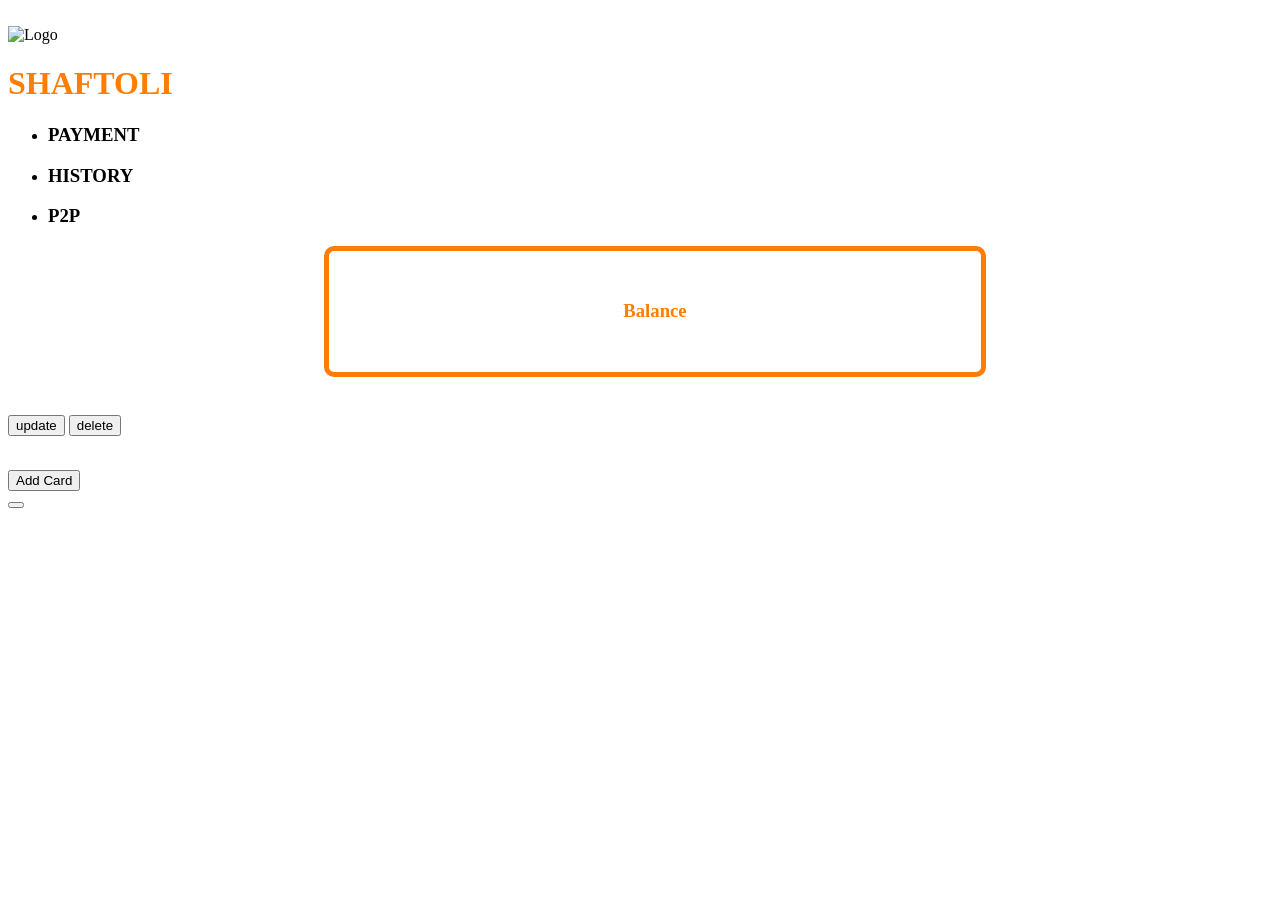
<file: src/main/resources/templates/card/manage-cards.html>
<!DOCTYPE html>
<html lang="en">
<head>
    <meta charset="UTF-8" />
    <meta http-equiv="X-UA-Compatible" content="IE=edge" />
    <meta name="viewport" content="width=device-width, initial-scale=1.0" />
    <title>Manager Cards</title>
    <link rel="stylesheet" th:href="@{/css/menuStyle.css}">
    <link rel="stylesheet" th:href="@{/css/swiper-bundle.min.css}">
    <link rel="stylesheet" th:href="@{/css/card-list-style.css}">

</head>
<body>

<main>
    <div class="big-wrapper light">
        <img th:src="@{/img/shape.png}" alt="" class="shape" />

        <header>
            <div class="container">
                <div class="logo">
                    <img th:src="@{/img/logo.png}" alt="Logo" />
                    <h1 style="color: #ff7d00">SHAFTOLI</h1>
                </div>

                <div class="links">
                    <ul>
                        <li><a th:href="@{/transaction/peyment/{userId}(userId=${userId})}"><h3>PAYMENT</h3></a></li>
                        <li><a th:href="@{/transaction/history/{userId}(userId=${userId})}"><h3>HISTORY</h3></a></li>
                        <li><a th:href="@{/transaction/p2p/{userId}(userId=${userId})}"><h3>P2P</h3></a></li>
                    </ul>
                </div>

                <div class="overlay"></div>

                <div class="hamburger-menu">
                    <div class="bar"></div>
                </div>
            </div>
        </header>

        <div style="text-align: center">
            <div style="border: 5px solid #ff7d00;
                      border-radius: 10px;
                      width: 50%;
                      padding: 30px 10px;
                      margin-left: 25%;
                      text-align: center;
                      ">
                <h3 style="color: #ff7d00">Balance</h3>
                <h2 style="color: #ff7d00"><td th:text="${cardsBalance}"></td></h2>
            </div>
        </div>




<!--        card list-->
        <div class="slide-container swiper">
            <div class="slide-content">
                <div class="card-wrapper swiper-wrapper">
                    <!-- Listdagi har bir kartochka uchun -->
                    <tr th:each="card: ${cardEntities}" >
                       <div class="card swiper-slide">
                        <div class="image-content">
                            <span class="overlay"></span>

                            <div class="card-image">
                                <img th:src="@{/img/{cardType}.jpg(cardType=${card.type})}" alt="" class="card-img"/>
                            </div>
                        </div>

                        <div class="card-content">
                            <h2 class="name" th:text="${card.type}"></h2>
                            <p class="description" th:text="'Balance ' + ${card.balance} + ' so\'m'"></p>
                            <p>
                                <div class="d-flex">
                                    <a th:href="@{'/card/update-card-balance/' + ${userId} + '/' + ${card.cardNumber}}"><button class="btn btn-outline-success" >update</button></a>
                                    <a th:href="@{'/card/delete-by-card-number/' + ${userId} + '/' + ${card.cardNumber}}"><button class="btn btn-outline-success" >delete</button></a>
                                </div>

                            </p>
                        </div>
                       </div>

                    <tr/>

                    <!-- Yangi kartochka qo'shish uchun blok -->
                    <div class="card swiper-slide">
                        <div class="image-content">
                            <span class="overlay"></span>

                            <div class="card-image">
                                <img th:src="@{/img/newCard.jpg}" alt="" class="card-img">
                            </div>
                        </div>
                         <div class="card-content">
                             <a th:href="@{/card/add-card/{userId}(userId=${userId})}">
                                 <button class="button">Add Card</button></a>
                         </div>
                    </div>
                </div>
            </div>


            <div class="swiper-button-next swiper-navBtn"></div>
            <div class="swiper-button-prev swiper-navBtn"></div>
            <div class="swiper-pagination"></div>
        </div>
        <div class="bottom-area">
            <div class="container">
                <button class="toggle-btn">
                    <i class="far fa-moon"></i>
                    <i class="far fa-sun"></i>
                </button>
            </div>
        </div>
    </div>
</main>

<!-- Swiper JS -->
<script th:src="@{/js/swiper-bundle.min.js}"></script>

<!-- JavaScript -->
<script th:src="@{/js/script.js}"></script>

<script th:src="@{https://kit.fontawesome.com/a81368914c.js}"></script>
<script th:src="@{/js/app2.js}"></script>
</body>
</html>
</file>
